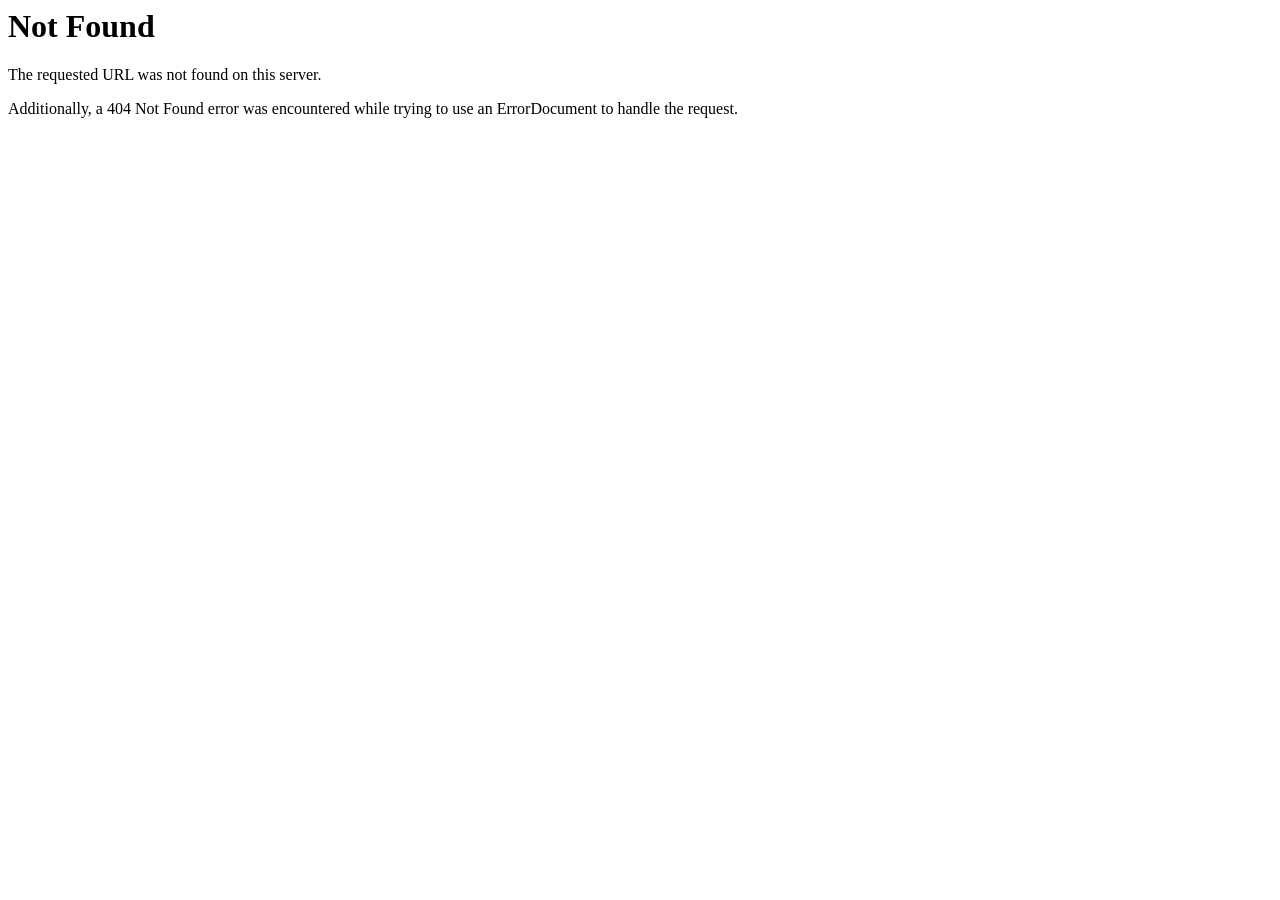
<file: index2.html>
<!DOCTYPE HTML PUBLIC "-//IETF//DTD HTML 2.0//EN">
<html><head>
<title>404 Not Found</title>
</head><body>
<h1>Not Found</h1>
<p>The requested URL was not found on this server.</p>
<p>Additionally, a 404 Not Found
error was encountered while trying to use an ErrorDocument to handle the request.</p>
</body></html>
</file>
